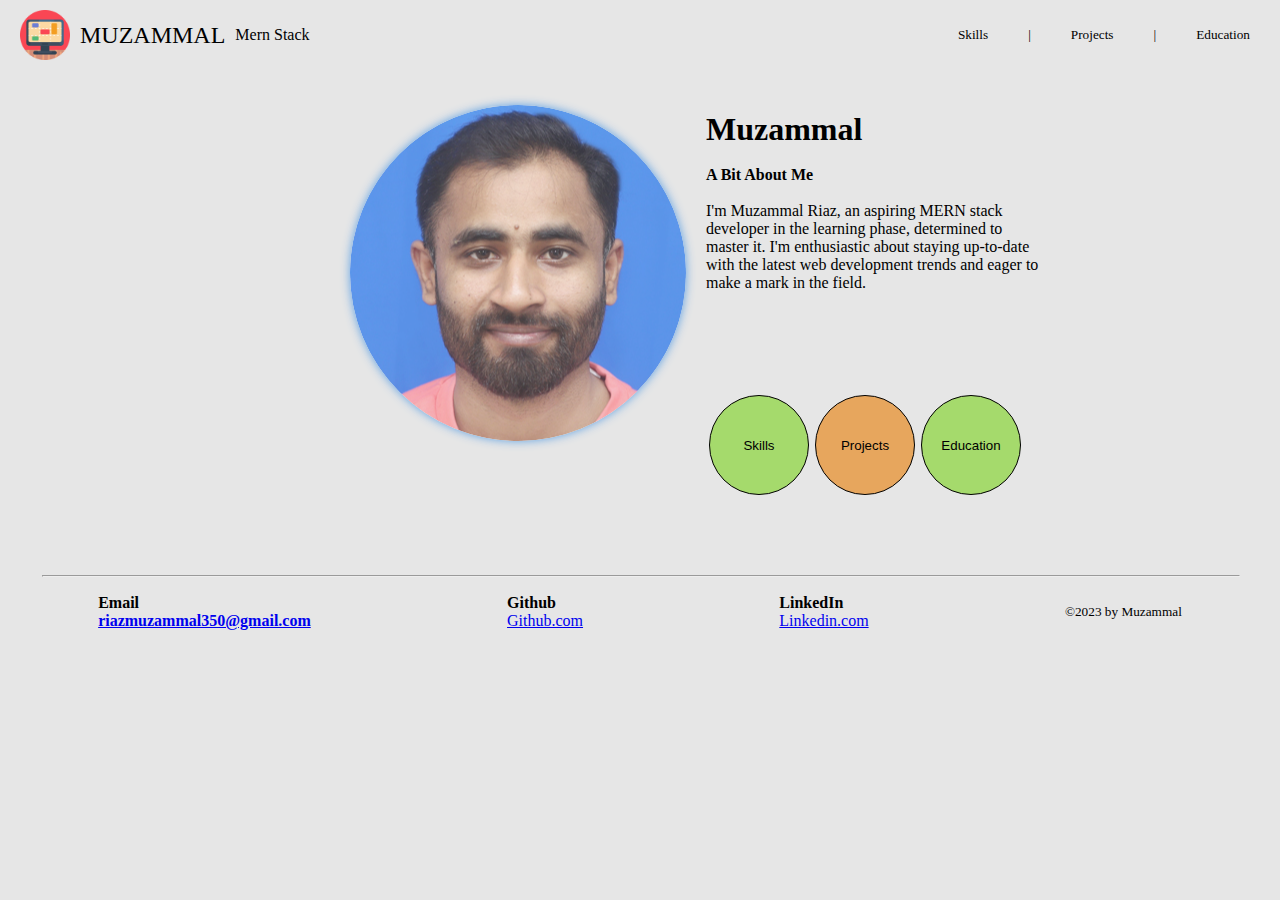
<file: index.html>
<!DOCTYPE html>
<html lang="en">
<head>
    <meta charset="UTF-8">
    <meta name="viewport" content="width=device-width, initial-scale=1.0">
    <title>My portfolio</title>
    <link rel="stylesheet" href="style.css">
</head>
<body>

    <!-- Creating Navbar -->
    <div class="nav">
    <div class="nav_1">
        <img src="designing.png" alt="icon">
        <h2>MUZAMMAL</h2>
        <h4>Mern Stack</h4>
    </div>
    <div class="nav_2">
        <h5>Skills</h5>
        <h5>|</h5>
        <h5>Projects</h5>
        <h5>|</h5>
        <h5>Education</h5>
    </div>
</div>
<!-- Creating Body Elements -->

<div class="bdy">
    <div>
     <img src="PICTUREE (1)-modified.png" alt="Profile">
    </div>

    <div class="bdy_1">
     <h1 style="font-family: Cambria, Cochin, Georgia, Times, 'Times New Roman', serif;">Muzammal</h1><br>
     <h4 style="font-family: Cambria, Cochin, Georgia, Times, 'Times New Roman', serif;">A Bit About Me</h4><br>
     <p ><h4 style="font-weight: lighter;">I'm Muzammal Riaz, an aspiring MERN stack developer in the learning phase, determined to master it. I'm enthusiastic about staying up-to-date with the latest web development trends and eager to make a mark in the field.</h4></p>
    

     <div class="btn">
     <a href="./index1.html"><button>Skills</button></a>
     
     <div class="btn_1">
     <a href="./index2.html"><button>Projects</button></a>
    </div>
    <a href="./index3.html"><button>Education</button></a>
    
    </div>
   </div>
    
</div>

<hr style="margin-right: 40px; margin-left: 42px;">
<footer>
<div class="container">
<div class="footer">
    <div>
        <h4>Email</h4>
        <a href="mailto:riazmuzammal350@gmail.com"><h4>riazmuzammal350@gmail.com</h4></a>
    </div>
    </div>
    <div class="footer_1">
    <div>
        <h4>Github</h4>
    <a href="https://github.com/MUZAMMAL-ops"><Github class="com">Github.com</a>
    </div>
    </div>
    <div class="footer_2">
    <div>
        <h4>LinkedIn</h4>
    <a href="https://www.linkedin.com/in/muzammal-riaz-912964258/">Linkedin.com</a>
    </div>
    </div>
    <div class="footer_3">
        <div>
    <h5>&copy;2023 by Muzammal</h5>
    </div>
    </div>
</div>
</footer>




    
</body>
</html>
</file>
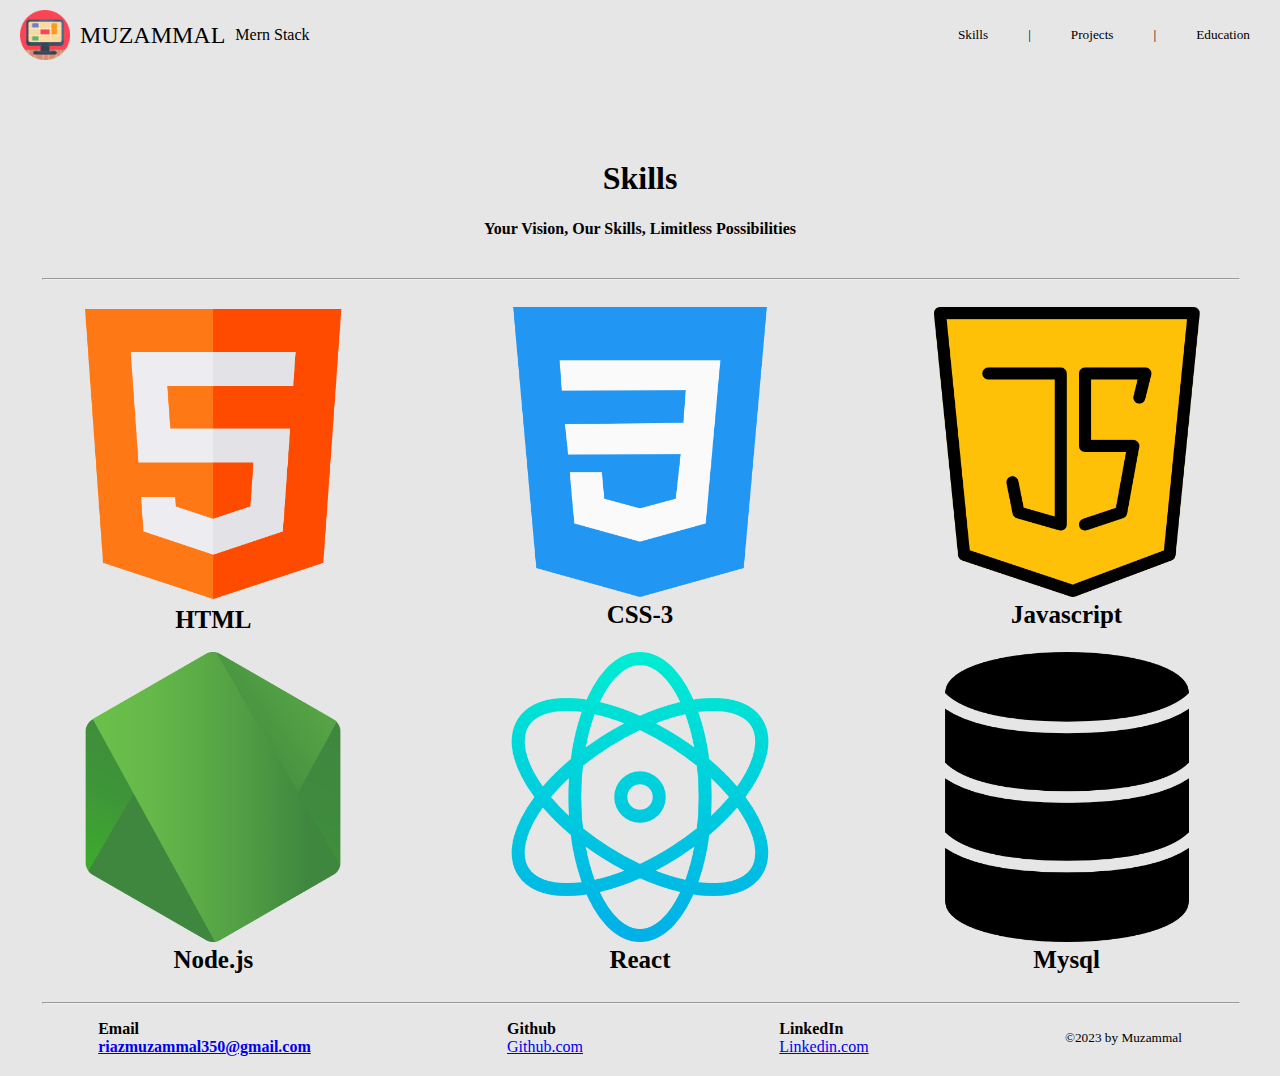
<file: index1.html>
<!DOCTYPE html>
<html lang="en">
<head>
    <meta charset="UTF-8">
    <meta name="viewport" content="width=device-width, initial-scale=1.0">
    <title>Skills</title>
    <link rel="stylesheet" href="style.css">
</head>
<body>
    <!-- Creating Nav bar -->
    <div class="nav">
        <div class="nav_1">
            <img src="designing.png" alt="icon">
            <h2>MUZAMMAL</h2>
            <h4>Mern Stack</h4>
        </div>
        <div class="nav_2">
            <h5>Skills</h5>
            <h5>|</h5>
            <h5>Projects</h5>
            <h5>|</h5>
            <h5>Education</h5>
        </div>
    </div>

    <!-- Creating body elements -->
    <div><h1 class="ski">Skills</h1></div><br>
    <div><h4 style="margin-top: 5px; display: flex; justify-content: center;">Your Vision, Our Skills, Limitless Possibilities</h4></div>
    <div><hr style="margin-top: 40px; margin-right: 40px; margin-left: 42px;"></div>
    

    <!-- First line of skills -->
    <div class="container_1">
    <div class="Html">
        <div class="Html_1">
            <img  src="html.png" alt="HTMl">
            <h5 >HTML</h5>

        </div>
    </div>

    <div class="Html_2">
        <div>
            <img src="css-3.png" alt="css-3">
            <h5>CSS-3</h5>

        </div>
    </div>

    <div class="Html_3">
        <div>
            <img src="java-script.png" alt="Javascript">
            <h5>Javascript</h5>

        </div>
    </div>
</div>


<!-- second line of skills -->
<div class="container_2">
<div class="Html_4">
    <div>
        <img src="node-js.png" alt="NODE.JS">
        <h5>Node.js</h5>
    </div>
</div>
<div class="Html_5">
    <div>
        <img src="physics.png" alt="React.js">
        <h5>React</h5>

    </div>
</div>
<div class="Html_6">
    <div>
        <img src="database.png" alt="Database">
        <h5>Mysql</h5>

    </div>
</div>
</div>


<!-- Footer -->


<hr style="margin-right: 40px; margin-left: 42px; margin-top: 50px; margin-bottom: 10px;">
<footer>
<div class="containe">
<div class="footer">
    <div>
        <h4>Email</h4>
        <a href="mailto:riazmuzammal350@gmail.com"><h4>riazmuzammal350@gmail.com</h4></a>
    </div>
    </div>
    <div class="footer_1">
    <div>
        <h4>Github</h4>
    <a href="https://github.com/MUZAMMAL-ops"><Github class="com">Github.com</a>
    </div>
    </div>
    <div class="footer_2">
    <div>
        <h4>LinkedIn</h4>
    <a href="https://www.linkedin.com/in/muzammal-riaz-912964258/">Linkedin.com</a>
    </div>
    </div>
    <div class="footer_3">
        <div>
    <h5>&copy;2023 by Muzammal</h5>
    </div>
    </div>
</div>
</footer>


    
    
</body>
</html>
</file>
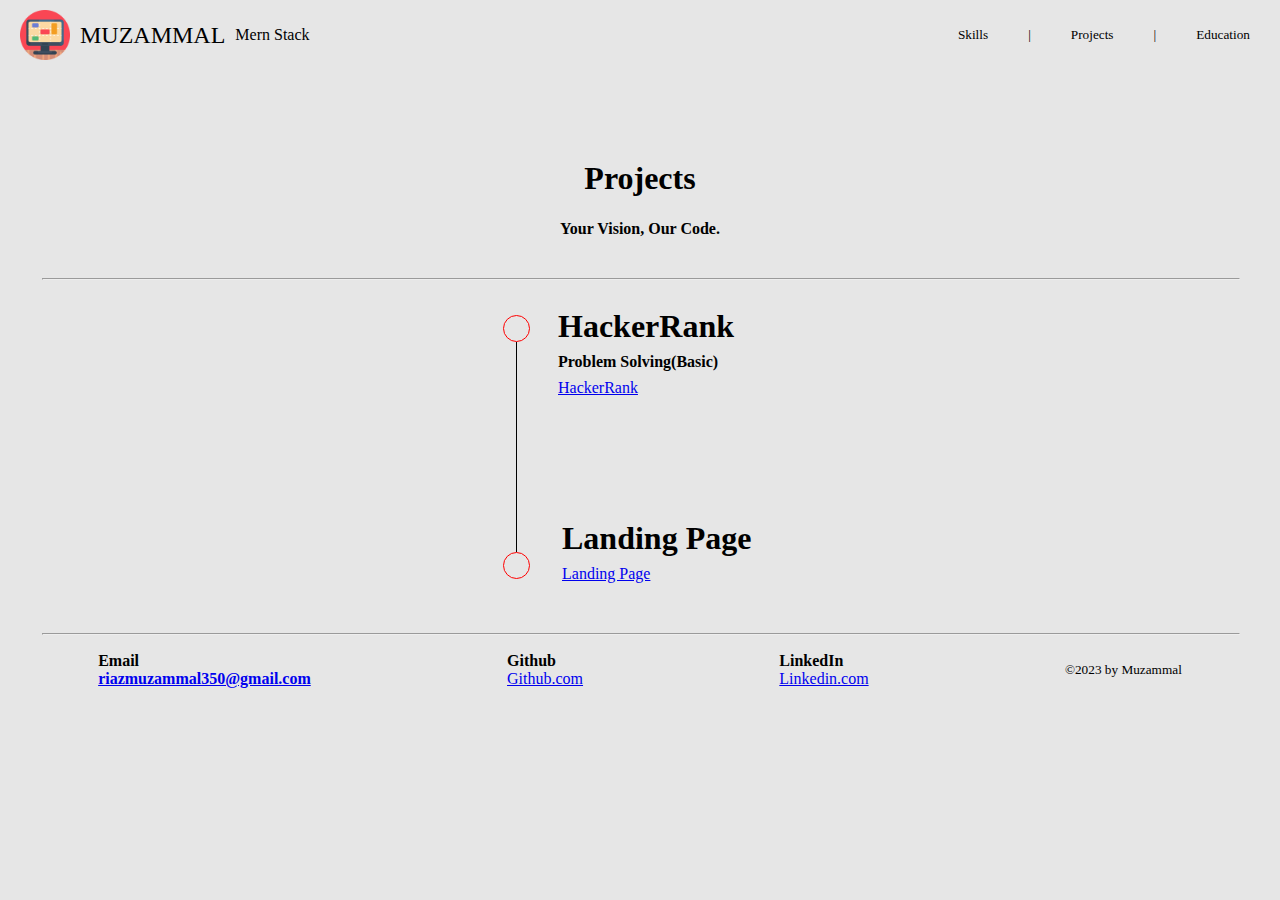
<file: index2.html>
<!DOCTYPE html>
<html lang="en">
<head>
    <meta charset="UTF-8">
    <meta name="viewport" content="width=device-width, initial-scale=1.0">
    <title>Projects</title>
    <link rel="stylesheet" href="style.css">
</head>
<body>
    <div class="nav">
        <div class="nav_1">
            <img src="designing.png" alt="icon">
            <h2>MUZAMMAL</h2>
            <h4>Mern Stack</h4>
        </div>
        <div class="nav_2">
            <h5>Skills</h5>
            <h5>|</h5>
            <h5>Projects</h5>
            <h5>|</h5>
            <h5>Education</h5>
        </div>
    </div>

    <!-- lining -->

    <div><h1 class="ski">Projects</h1></div><br>
    <div><h4 style="margin-top: 5px; display: flex; justify-content: center;">Your Vision, Our Code.</h4></div>
    <div><hr style="margin-top: 40px; margin-right: 40px; margin-left: 42px;"></div>

    <!-- main -->
    <div class="dis">
    <div class="order"></div>
    <div class="order_1"></div>
    <div class="order_2"></div>
</div>
    
    <div class="HackerRank_1">
        <div class="HackerRank">
            <H1>HackerRank</H1>
            <h4>Problem Solving(Basic)</h4>
            <a href="https://www.hackerrank.com/certificates/508654d55cd8">HackerRank</a>
        </div>
    </div>
    <div class="HackerRank_3">
        <div class="HackerRank_2">
            <H1>Landing Page</H1>
            <a href="https://github.com/MUZAMMAL-ops/Landing-Page-codsoft">Landing Page</a>
        </div>
    </div>

    <!-- footer -->

    
<hr style="margin-right: 40px; margin-left: 42px; margin-top: 50px; margin-bottom: 10px;">
<footer>
<div class="containe">
<div class="footer">
    <div>
        <h4>Email</h4>
        <a href="mailto:riazmuzammal350@gmail.com"><h4>riazmuzammal350@gmail.com</h4></a>
    </div>
    </div>
    <div class="footer_1">
    <div>
        <h4>Github</h4>
    <a href="https://github.com/MUZAMMAL-ops"><Github class="com">Github.com</a>
    </div>
    </div>
    <div class="footer_2">
    <div>
        <h4>LinkedIn</h4>
    <a href="https://www.linkedin.com/in/muzammal-riaz-912964258/">Linkedin.com</a>
    </div>
    </div>
    <div class="footer_3">
        <div>
    <h5>&copy;2023 by Muzammal</h5>
    </div>
    </div>
</div>
</footer>

   
        
            

        
    
</body>
</html>
</file>
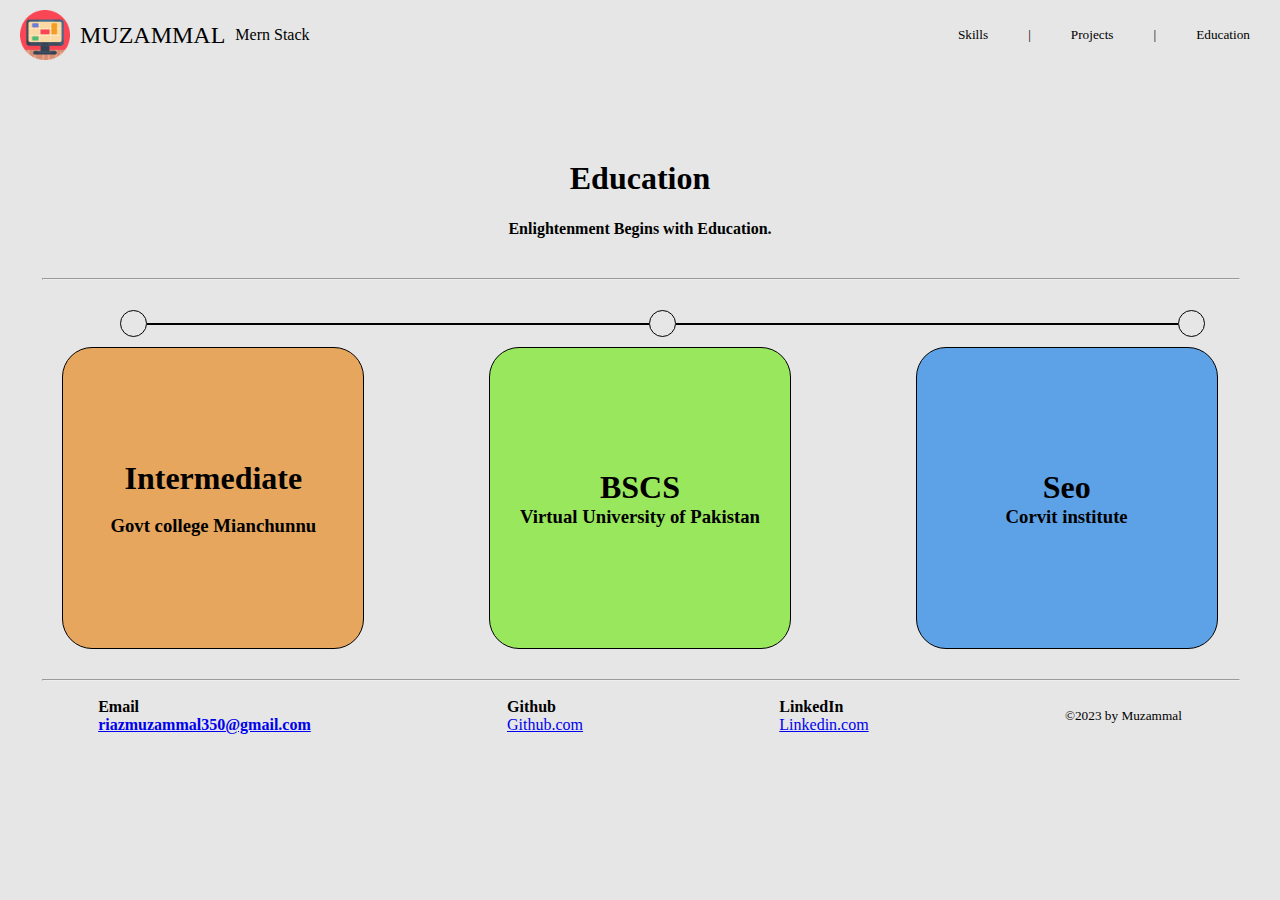
<file: index3.html>
<!DOCTYPE html>
<html lang="en">
<head>
    <meta charset="UTF-8">
    <meta name="viewport" content="width=device-width, initial-scale=1.0">
    <title>Education</title>
    <link rel="stylesheet" href="style.css">
</head>
<body>
    <!-- Navbar -->
    <div class="nav">
        <div class="nav_1">
            <img src="designing.png" alt="icon">
            <h2>MUZAMMAL</h2>
            <h4>Mern Stack</h4>
        </div>
        <div class="nav_2">
            <h5>Skills</h5>
            <h5>|</h5>
            <h5>Projects</h5>
            <h5>|</h5>
            <h5>Education</h5>
        </div>
    </div>
    <!-- Heading -->
    <div><h1 class="ski">Education</h1></div><br>
    <div><h4 style="margin-top: 5px; display: flex; justify-content: center;">Enlightenment Begins with Education.</h4></div>
    <div><hr style="margin-top: 40px; margin-right: 40px; margin-left: 42px;"></div>
    <!-- main -->
    <div class="dis_1">
        <div class="order0"></div>
        <div class="order_01"></div>
        <div class="order_02"></div>
        <div class="order_03"></div>
        <div class="order_04"></div>
    </div>
    <div class="main_1">
        <div class="brr">
            <H1 class="brr_1">Intermediate</H1><br>
            <h3 class="brr_1">Govt college Mianchunnu</h3>
            

        </div>
        <div class="brr_2">
            <h1 class="brr_3">BSCS</h1>
            <h3 class="brr_3">Virtual University of Pakistan</h3>

        </div>
        <div class="brr_4">
            <h1 class="brr_5">Seo</h1>
            <h3 class="brr_5">Corvit institute</h3>

        </div>
    </div>
    <!-- footer -->

    <hr style="margin-right: 40px; margin-left: 42px; margin-top: 30px; margin-bottom: 10px;">
<footer>
<div class="container_1">
<div class="footer">
    <div>
        <h4>Email</h4>
        <a href="mailto:riazmuzammal350@gmail.com"><h4>riazmuzammal350@gmail.com</h4></a>
    </div>
    </div>
    <div class="footer_1">
    <div>
        <h4>Github</h4>
    <a href="https://github.com/MUZAMMAL-ops"><Github class="com">Github.com</a>
    </div>
    </div>
    <div class="footer_2">
    <div>
        <h4>LinkedIn</h4>
    <a href="https://www.linkedin.com/in/muzammal-riaz-912964258/">Linkedin.com</a>
    </div>
    </div>
    <div class="footer_3">
        <div>
    <h5>&copy;2023 by Muzammal</h5>
    </div>
    </div>
</div>
</footer>
    
</body>
</html>
</file>
<file: style.css>
*{
    margin: 0;
    padding: 0;
    
}
body{
    background-color: #e6e6e6;
    
}
.nav{
    
    display: flex;
    justify-content: space-between;
    margin-top: 10px;
    flex-wrap: wrap;
}
.nav > div >  img{
    
    width: 50px;
    margin-left: 20px;
}
.nav > div > h2{
    
    margin-left: 10px;
    font-weight: 350;
}
.nav > div h4{
    
    margin-left: 10px;
    font-weight: lighter;
}
.nav > div{
    
    display: flex;
    align-items: center;
    flex-wrap: wrap;
}
.nav > div > h5{
    
    font-weight: lighter;
    margin-right: 20px;
    padding: 10px;
}
.bdy{
    display: flex;
    border: 1px solid black;
    width: 700px;
    height: 470px;
    margin-left: 340px;
    margin-top: 30px;
    align-items: center;
    margin-bottom: 15px;
    border: none;

    

}
.bdy > div > img{
    height: 70%;
    margin-left: 10px;
    margin-bottom: 100px;
    border-radius: 50%;
    opacity: 75%;
    box-shadow: 0px 0px 10px rgb(51, 139, 227);
}

.bdy > .bdy_1{
    margin-left: 20px;
    margin-bottom: 140px;
    margin-top: 200px;


}

.bdy > .bdy_1 > .btn {
    display: flex;
    margin-top: 100px;
    padding-bottom: 30%;
    
   
}
.bdy > .bdy_1 > .btn > a > button{
    border: 1px solid black;
    width: 100px;
    height: 100px;
    margin: 3px;
    border-radius: 50%;
    
}
.bdy > .bdy_1 > .btn > .btn_1 > a > button{
    border: 1px solid black;
    width: 100px;
    height: 100px;
    margin: 3px;
    border-radius: 50%;
    
}

.bdy > .bdy_1 > .btn >   button{
    border: 1px solid black;
    width: 100px;
    height: 100px;
    margin: 3px;
    border-radius: 50%;
}
.bdy > .bdy_1 >.btn > a :nth-child(1){
    background-color: #a5da6c;
}
.bdy > .bdy_1 >.btn :nth-child(1):hover{
    background-color: transparent;
    transition: 600ms;
    border-color: #a5da6c;
    
}

.bdy > .bdy_1 >.btn > .btn_1 > a :nth-child(1){
    background-color: #e7a65d;
}
.bdy > .bdy_1 >.btn > .btn_1 :nth-child(1):hover{
    background-color: transparent;
    transition: 600ms;
    border-color: #e7a65d;
}

.bdy > .bdy_1 > .btn > button:nth-child(3){
    background-color: #63abdf;
}
.bdy > .bdy_1 > .btn > button:nth-child(3):hover{
    background-color: transparent;
    transition: 600ms;
    border-color: #63abdf;
}


.footer{
    display: flex;
    flex-direction: column;
    justify-content: space-around;
    align-items: center;
}
.footer > div :nth-child(2){
    font-weight: 50;
}
.footer_1{
    display: flex;
    flex-direction: column;
    justify-content: space-around;
}
.footer_2{
    display: flex;
    flex-direction: column;
    justify-content: space-around;
}
.footer_3{
    display: flex;
    flex-direction: column;
    justify-content: space-around;
    
}
.footer_3 > div > h5{
    font-weight: 50;
    
}
.container{
    display: flex;
    flex-direction: row;
    justify-content: space-around;
    align-items: center;
    margin-top: 1.3%;
}
.ski{
    display: flex;
    justify-content: center;
    margin-top: 100px;
}
.Html_1{
    display: flex;
    flex-direction: column;
    text-align: center;
    border: 1px solid black;
    width: 290px;
    height: 300px;
    border: none;
    
    
}
   

.Html_1 > img{
    width: 100%;
    margin-top: 7px;

}

.Html_1 > H5{
    font-size: 25px;
    margin-top: 7px;
}
.Html_2{
    display: flex;
    flex-direction: column;
    text-align: center;
    border: 1px solid black;
    width: 290px;
    height: 300px;
    margin-top: 10px;
    border: none;
}
.Html_2 > div > img{
    width: 100%;
}
.Html_2 > div >h5{
    font-size: 25px;
}


.Html_3{
    display: flex;
    flex-direction: column;
    text-align: center;
    border: 1px solid black;
    width: 290px;
    height: 300px;
    margin-top: 10px;
    border: none;

}
.Html_3 > div > img{
    width: 100%;
}
.Html_3 > div > h5{
    font-size: 25px;
}
.container_1{
    display: flex;
    flex-direction: row;
    justify-content: space-around;
    margin-top: 10px;
    
}

.Html_4{
    display: flex;
    flex-direction: column;
    text-align: center;
    border: 1px solid black;
    width: 290px;
    height: 300px;
    margin-top: 10px;
    border: none;


}
.Html_4 > div >img{
    width: 100%;
}
.Html_4 > div > h5{
    font-size: 25px;
}

.Html_5{
    display: flex;
    flex-direction: column;
    text-align: center;
    border: 1px solid black;
    width: 290px;
    height: 300px;
    margin-top: 10px;
    border: none;

}
.Html_5 > div >img{
    width: 100%;
}
.Html_5 > div > h5{
    font-size: 25px;
}
.Html_6{
    display: flex;
    flex-direction: column;
    text-align: center;
    border: 1px solid black;
    width: 290px;
    height: 300px;
    margin-top: 10px;
    border: none;

}
.Html_6 > div >img{
    width: 100%;
}
.Html_6 > div >h5{
    font-size: 25px;
}
.container_2{
    display: flex;
    flex-direction: row;
    justify-content: space-around;
    margin-top: 35px;

}
.containe{
    
    display: flex;
    flex-direction: row;
    justify-content: space-around;
    align-items: center;
    margin-top: 1.3%;
    margin-bottom: 20px
}
.order{
    
    border: 1px solid red;
    width: 25px;
    height: 25px;
    border-radius: 50%;
    margin-top: 35px;
    margin-left: 13px;
    
    
    
}
.order:hover{
    background-color: blue;
}
.order_1{
    
    
    border: 1px solid black;
    margin-left: 26px;
    width: 20%;
    height: 210px;
    border-top: 0;
    border-right: 0;
    border-bottom: 0;

}
.order_2{
    
    
    border: 1px solid red;
    width: 25px;
    height: 25px;
    border-radius: 50%;
    margin-top: 35px;
    margin-left: 13px;
    margin-top: 0;
   
}
.order_2:hover{
    background-color: greenyellow;
}
.dis{
    display: inline-block;
    flex-direction: column;
    margin-left: 490px;
    
}
.HackerRank{
    display: inline-block;
    
    
    
    
}
.HackerRank_1 > div > H1{
    margin: 8px;
}
.HackerRank_1 > div > h4{
    margin: 8px;
}
.HackerRank_1 > div > a{
    margin: 8px;
}
.HackerRank_1{
    display: inline-block;
    position: absolute;
    top: 300px;
    left: 550px;   
    
}
.HackerRank_2{
    display: inline-block;
}
.HackerRank_3 > div > H1{
    margin: 8px;

}
.HackerRank_3 > div > a{
    margin: 8px;
}
.HackerRank_3{
    display: inline-block;
    margin-left: 20px;
}

.dis_1 {
    display: flex;
    align-items: center; 
    margin-top: 30px;
  }
  
.order0 {
    display: inline-block;
    border: 1px solid black;
    width: 25px;
    height: 25px;
    border-radius: 50%;
    margin-right: 0px; 
    margin-left: 120px;
    
  }
  
.order_01 {
    display: inline-block;
    border: 1px solid black;
    margin-left: 10px; 
    width: 500px;
    margin-left: 0px;
  }

.order_02 {
    display: inline-block;
    border: 1px solid black;
    width: 25px;
    height: 25px;
    border-radius: 50%;
    margin-right: 0px; 
    margin-left: 120px;
    margin-left: 0;
    
  }
.order_03 {
    display: inline-block;
    border: 1px solid black;
    margin-left: 10px; 
    width: 500px;
    margin-left: 0px;
  }
.order_04 {
    display: inline-block;
    border: 1px solid black;
    width: 25px;
    height: 25px;
    border-radius: 50%;
    margin-right: 0px; 
    margin-left: 120px;
    margin-left: 0;
    
  }
.brr{
    display: flex;
    flex-direction: column;
    border: 1px solid black;
    background-color: #e7a65d;
    justify-content: center;
    border-radius: 30px;
    width: 300px;
    height: 300px;
    margin-top: 10px;
    transition: width 1s;
  }
.brr:hover{
    width: 400px;

  }
.brr > .brr_1{
    text-align: center;

    
}
.brr_2{
    display: flex;
    flex-direction: column;
    border: 1px solid black;
    background-color: #99e75d;
    justify-content: center;
    border-radius: 30px;
    width: 300px;
    height: 300px;
    margin-top: 10px;
    transition: width 1s;
}
.brr_2 > .brr_3{
    text-align: center;
}
.brr_2:hover{
    width: 400px;
}
.brr_4{
    display: flex;
    flex-direction: column;
    border: 1px solid black;
    background-color: #5da2e7;
    justify-content: center;
    border-radius: 30px;
    width: 300px;
    height: 300px;
    margin-top: 10px;
    transition: width 1s;

}
.brr_4 > .brr_5{
    text-align: center;
}
.brr_4:hover{
    width: 400px;
}
.main_1{
    display: flex;
    flex-direction: row;
    justify-content: space-around;
}

.container_1{
    display: flex;
    flex-direction: row;
    justify-content: space-around;
    align-items: center;
    margin-top: 1.3%;
    margin-bottom: 10px;
}
</file>
